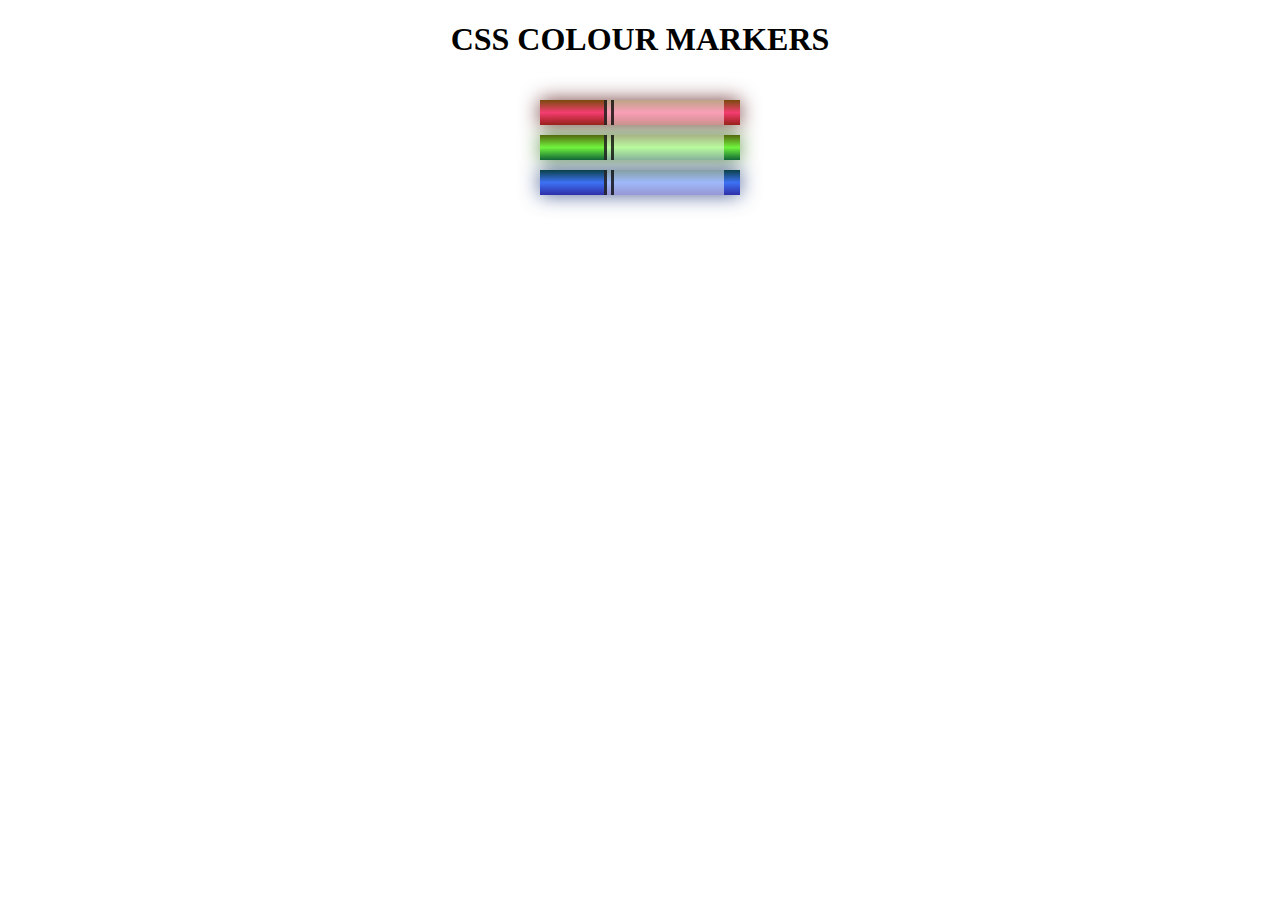
<file: colourmarker/marker.html>
<!DOCTYPE html>
<html lang="en">
<head>
    <meta charset="UTF-8">
    <meta name="viewport" content="width=device-width, initial-scale=1.0">
    <title>COLOR MARKERS</title>
    <link rel="stylesheet" href="marker.css">
</head>
<body>
    <h1>CSS COLOUR MARKERS</h1>
    <div class="container">
       <div class="marker red">
          <div class="cap"></div>
           <div class="sleeve"></div>
       </div> 
       <div class="marker green">
          <div class="cap"></div>
          <div class="sleeve"></div>
       </div>
       <div class="marker blue">
          <div class="cap"></div>
          <div class="sleeve"></div>
       </div>
   </div>
</body>
</html>
</file>
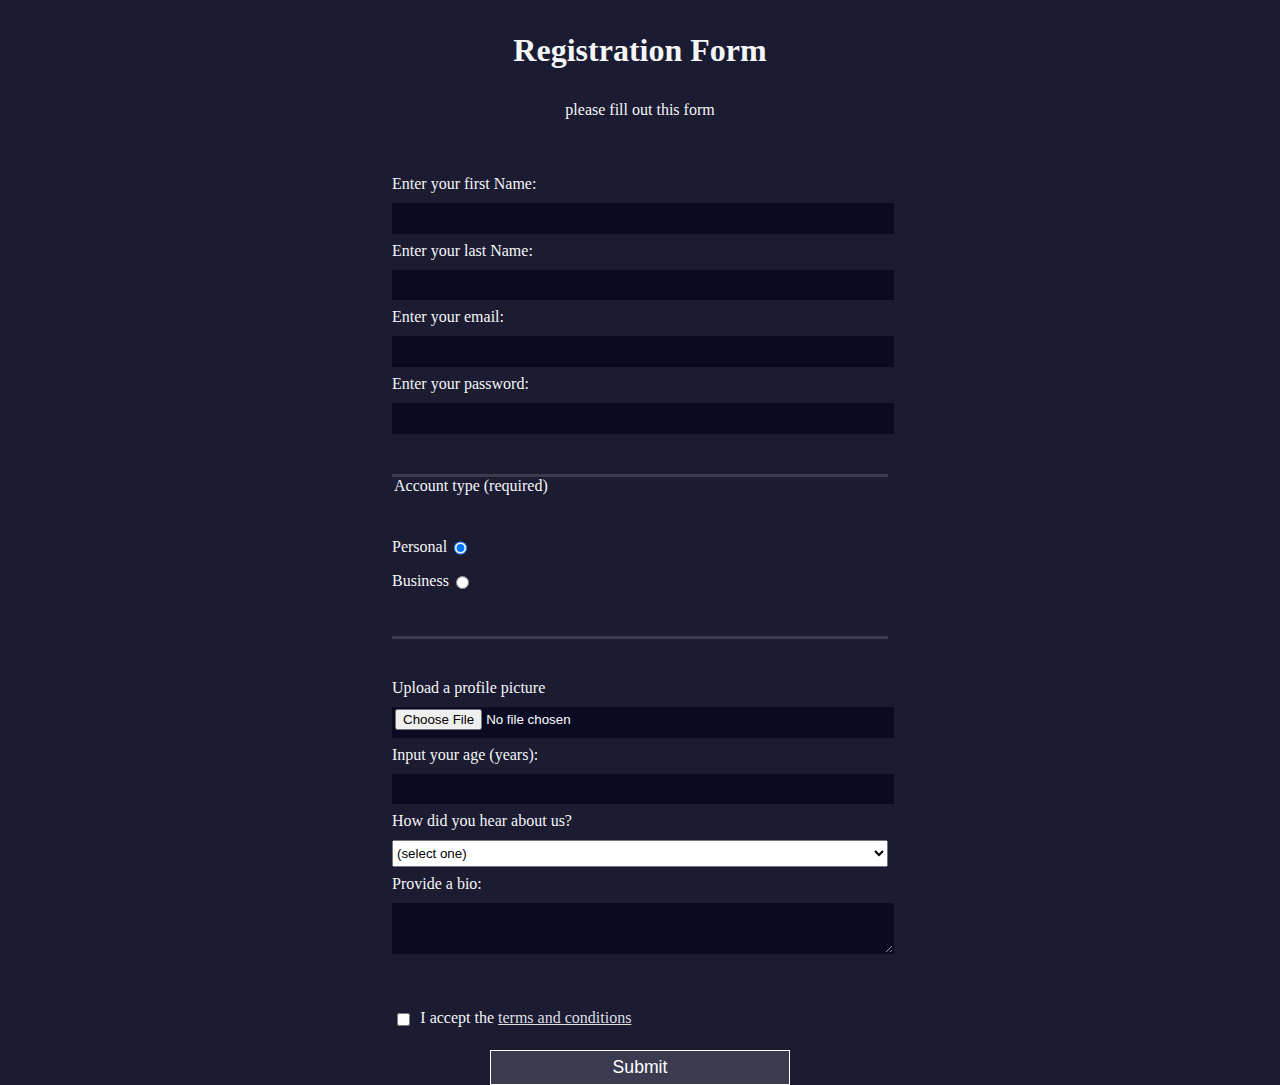
<file: regform/reg.html>
<!DOCTYPE html>
<html lang="en">
  <head>
    <meta charset="UTF-8">
    <meta name="viewport" content="width=device-width, initial-scale=1.0">
    <title>Registration Form</title>
    <link rel="stylesheet" href="reg.css">
 </head>
  <body>
    <h1>Registration Form</h1>  
    <p>please fill out this form</p>
   <form method="post" action='https://register-demo.freecodecamp.org'>
      <fieldset>
          <label for="first-name">Enter your first Name:<input type="text" id="first-name" required></label>
          <label for="last-name">Enter your last Name:<input type="text" id="last-name" required></label>
          <label for="email">Enter your email:<input type="email" id="email" required></label>
          <label for="password">Enter your password:<input type="password" id="password" pattern="[a-z0-5]{8,}" required></label>
      </fieldset>
      <fieldset>
           <legend>Account type (required)</legend>
           <label for="personal-account">Personal<input type="radio" id="personal-account" name="account-type" class="inline" checked></label>
           <label for="business-account">Business<input type="radio" id="business-account" name="account-type" class="inline"> </label>
      </fieldset>
     <fieldset>
          <label for="profile-picture">Upload a profile picture <input type="file" id="profile-picture" ></label>
          <label for="age">Input your age (years): <input type="number" min="13" max="120" id="age"  ></label>
          <label for="referrer">How did you hear about us?
              <select id="referrer">
                  <option value="">(select one)</option>
                  <option value="1">freeCodeCamp News</option>
                  <option value="2">freeCodeCamp YouTube Channel</option>
                  <option value="3">freeCodeCamp Forum</option>
                  <option value="4">Other</option>
                </select>
                </label>
                <label for="bio">Provide a bio:
                   <textarea id="bio" rows="3" cols="30"></textarea>
              </label>
            
     </fieldset>
      <label for="terms-and-conditions">
          <input class="inline"  id="terms-and-conditions" type="checkbox" required /> I accept the <a href="https://www.freecodecamp.org/news/terms-of-service/">terms and conditions</a>
        </label>
      <input type="submit" value="Submit" />
  </form>
</body>
</html>
</file>
<file: colourmarker/marker.css>
h1 {
  text-align: center;
}

.container {
  background-color: rgb(255, 255, 255);
  padding: 10px 0;
}

.marker {
  width: 200px;
  height: 25px;
  margin: 10px auto;
}

.cap {
  width: 60px;
  height: 25px;
}
.sleeve {
  width: 110px;
  height: 25px;
  background-color: rgba(255, 255, 255, 0.5);
  border-left: 10px double rgba(0, 0, 0, 0.75);
}
.cap, .sleeve {
  display: inline-block;
}

.red {
  background: linear-gradient(rgb(122, 74, 14), rgb(245, 62, 113), rgb(162, 27, 27)
  );
   box-shadow: 0 0 20px 0 rgba(83, 14, 14, 0.8);
  
}

.green {
  background: linear-gradient(#55680D, #71F53E, #116C31);
   box-shadow: 0 0 20px 0 #3B7E20CC;
}

.blue {
  background: linear-gradient(hsl(186, 76%, 16%), hsl(223, 90%, 60%), hsl(240, 56%, 42%));
   box-shadow: 0 0 20px 0 hsla(223,59%,31%,0.8);
}
</file>
<file: regform/reg.css>
body {
  width: 100%;
  height: 100vh;
  margin: 0;
  background-color: #1b1b32;
  color: #f5f6f7;
  font-family: Tahoma;
  font-size: 16px;
}

h1, p {
  margin: 1em auto;
  text-align: center;
}

form {
  width: 60vw;
  max-width: 500px;
  min-width: 300px;
  margin: 0 auto;
}
fieldset {
  border: none;
  padding: 2rem 0;
  border-bottom: 3px solid #3b3b4f;
}

fieldset:last-of-type {
  border-bottom: none;
}

label {
  display: block;
  margin: 0.5rem 0;
}
input,
textarea,
select {
  margin: 10px 0 0 0;
  width: 100%;
  min-height: 2em;
}

input, textarea {
  background-color: #0a0a23;
  border: 1px solid #0a0a23;
  color: #ffffff;
}
.inline {
  width: auto;
  margin: 0 0.5em ;
  vertical-align: middle;
}
input[type="checkbox"] {
  display: inline-block;
  vertical-align: middle;
}
input[type="submit"] {
  display: block;
  width: 60%;
  margin: 1em auto;
  height: 2em;
  font-size: 1.1rem;
  background-color: #3b3b4f;
  border-color: white;
  min-width: 300px;
}
input[type="file"] {
  padding: 1px 2px;
}
a{
  color:#dfdfe2;
}
</file>
